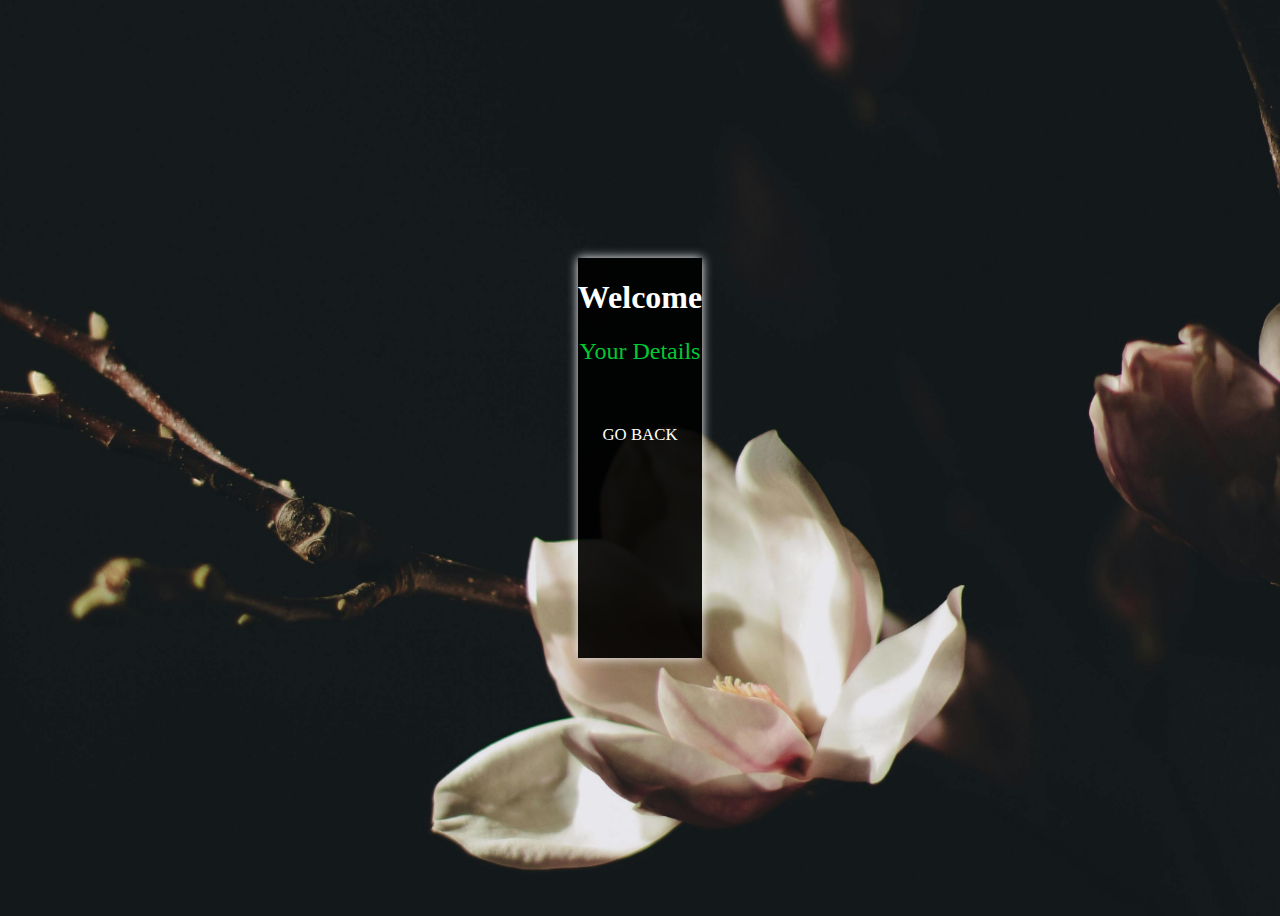
<file: ORIGForm/result.html>
<!DOCTYPE html>
<html lang="en">
<head>
    <meta charset="UTF-8">
    <meta name="viewport" content="width=device-width, initial-scale=1.0">
    <title>Log in</title>
    <link rel="stylesheet" href="result.css">
</head>
<body>

    <div class="bucket">
        <h1>Welcome <span id="span"></span></h1>
        <span class="inside">Your Details</span>
        <div class="holder"></div>
        <a href="index.html" class="goback">Go back</a>
    </div>
    
</body>
<script src="result.js"></script>
</html>
</file>
<file: ORIGForm/result.css>
body{
    display: flex;
    height: 100vh;
    align-items: center;
    justify-content: center;
    background: url(images/img2.jpg) center center/ cover;
}
.bucket{
    box-shadow: 0 0 10px white;
    height: 400px;
    display: flex;
    flex-direction: column;
    align-items: center;
    background: rgba(0, 0, 0, .9);
}

.holder{
    color: white;
    padding: 20px;
}
.holder *{
    padding: 100px;
}
h1{
    color: white;
}
h1 #span{
    text-transform: capitalize;
}


.inside{
    color: rgb(0, 202, 51);
    font-size: 1.5rem;
}

.goback{
    border: none;
    padding: 20px;
    color: white;
    font-size: 1.05rem;
    text-transform: uppercase;
    position: relative;
    z-index: 1;
    text-decoration: none;
    display: inline-block;
}
.goback::before{
    content: '';
    position: absolute;
    top: 0;
    left: 0;
    right: 0;
    bottom: 0;
    background-color: rgb(0, 255, 94);
    transition: .5s;
    border: 3px solid black;
    z-index: -1;
    transform: scaleX(0);
    transform-origin: left;

}
.goback:hover::before{
    /* scale: 1; */
    transform: scaleX(1);
    color: black;
}
</file>
